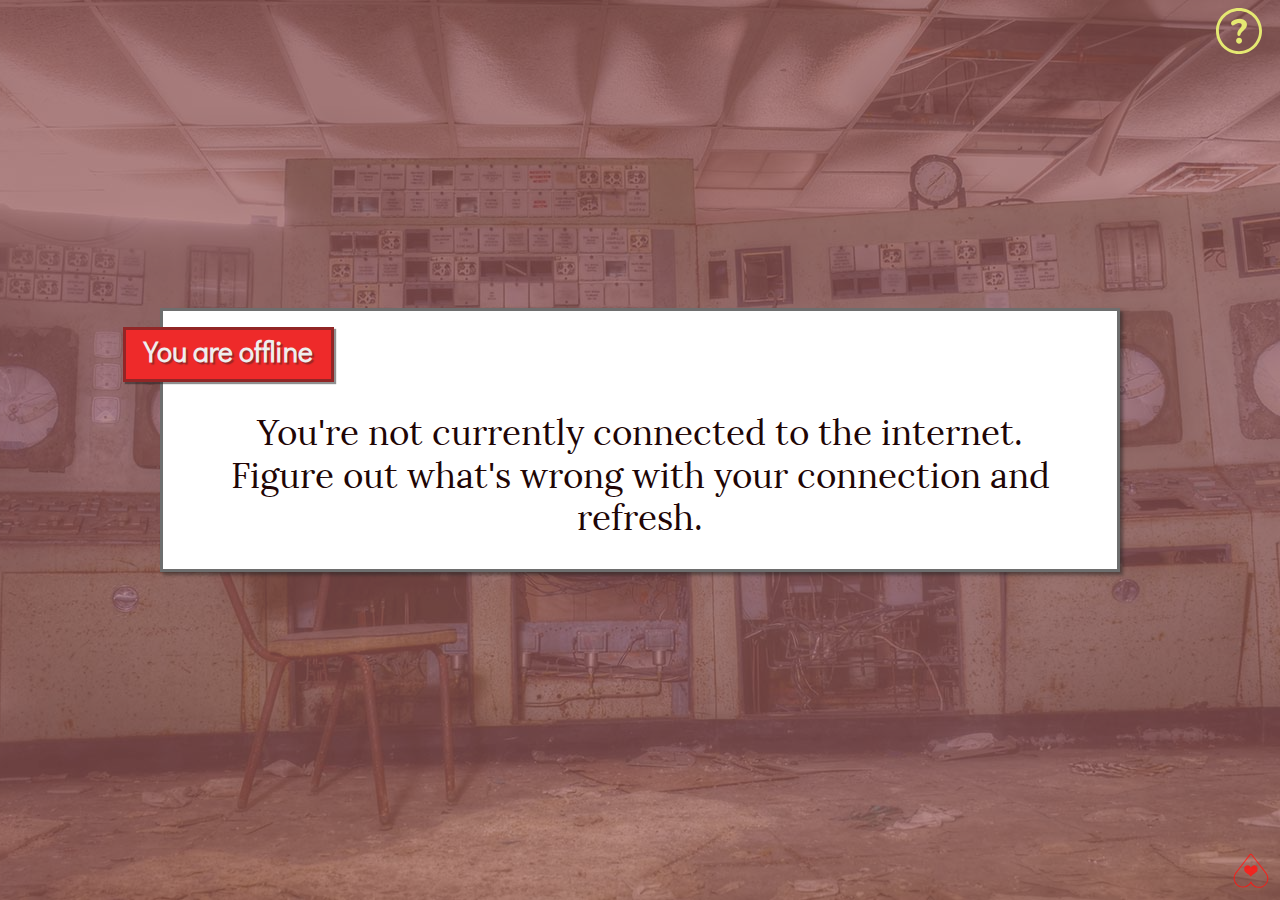
<file: offline.html>
<!DOCTYPE html>
<html lang="en">
  <head>
    <meta charset="utf-8">
    <title>BF Sex Tips!</title>
    <meta http-equiv="X-UA-Compatible" content="IE=edge,chrome=1">
    <meta name="viewport" content="width=device-width, initial-scale=1">
    <meta name="description" content="🍆+🍑=🌟">
    <meta http-equiv="last-modified" content="2021-10-15@08:53:05">
    <link href="css/tips.css?lastUpdated=2021-10-15@08:53:05" rel="stylesheet">
    <!-- Twitter-->
    <meta name="twitter:card" content="summary_large_image">
    <meta name="twitter:creator" content="@AhoyLemon">
    <meta name="twitter:title" content="BF Sex Tips!">
    <meta name="twitter:description" content="🍆+🍑=🌟">
    <meta name="twitter:image" content="https://greatsex.tips/img/og-wide.jpg">
    <meta name="twitter:url" content="https://greatsex.tips">
    <!-- OpenGraph-->
    <meta property="og:title" content="BF Sex Tips!">
    <meta property="og:type" content="website">
    <meta property="og:url" content="https://greatsex.tips">
    <meta property="og:image" content="https://greatsex.tips/img/og-wide.jpg">
    <meta property="og:image:width" content="1200">
    <meta property="og:image:height" content="630">
    <meta property="og:description" content="🍆+🍑=🌟">
    <meta property="og:email" content="lemon@thefpl.us">
    <link rel="apple-touch-icon" sizes="57x57" href="https://greatsex.tips/apple-touch-icon-57x57.png">
    <link rel="apple-touch-icon" sizes="60x60" href="https://greatsex.tips/apple-touch-icon-60x60.png">
    <link rel="apple-touch-icon" sizes="72x72" href="https://greatsex.tips/apple-touch-icon-72x72.png">
    <link rel="apple-touch-icon" sizes="76x76" href="https://greatsex.tips/apple-touch-icon-76x76.png">
    <link rel="apple-touch-icon" sizes="114x114" href="https://greatsex.tips/apple-touch-icon-114x114.png">
    <link rel="apple-touch-icon" sizes="120x120" href="https://greatsex.tips/apple-touch-icon-120x120.png">
    <link rel="apple-touch-icon" sizes="144x144" href="https://greatsex.tips/apple-touch-icon-144x144.png">
    <link rel="apple-touch-icon" sizes="152x152" href="https://greatsex.tips/apple-touch-icon-152x152.png">
    <link rel="apple-touch-icon" sizes="180x180" href="https://greatsex.tips/apple-touch-icon-180x180.png">
    <link rel="icon" type="image/png" sizes="32x32" href="https://greatsex.tips/favicon-32x32.png">
    <link rel="icon" type="image/png" sizes="194x194" href="https://greatsex.tips/favicon-194x194.png">
    <link rel="icon" type="image/png" sizes="192x192" href="https://greatsex.tips/android-chrome-192x192.png">
    <link rel="icon" type="image/png" sizes="16x16" href="https://greatsex.tips/favicon-16x16.png">
    <link rel="manifest" href="https://greatsex.tips/manifest.json">
    <link rel="mask-icon" href="https://greatsex.tips/safari-pinned-tab.svg" color="#ee2a2a">
    <meta name="msapplication-TileColor" content="#ee2a2a">
    <meta name="msapplication-TileImage" content="https://greatsex.tips/mstile-144x144.png">
    <meta name="theme-color" content="#ee2a2a">
  </head>
  <body>
    <div id="app">
      <!--figure.fullpic.secondary(v-bind:style="secondaryImage" v-bind:class="{visible:secondaryImage}")  -->
      <div class="fullpic">
        <figure class="primary" style="background-image:url(img/bg-offline.jpg)"></figure>
      </div>
      <button class="sidebar-button" v-on:click="toggleDrawer" v-bind:class=" {active: sidebarVisible} " aria-label="Open Sidebar">
        <svg xmlns="http://www.w3.org/2000/svg" viewBox="0 0 100 100">
          <circle class="fill" cx="50.6" cy="49.7" r="42"></circle>
          <path class="outline" d="M50 96C24.6 96 4 75.4 4 50S24.6 4 50 4s46 20.6 46 46-20.6 46-46 46zm0-86.2C27.8 9.8 9.8 27.8 9.8 50s18 40.3 40.2 40.3S90.3 72.2 90.3 50 72.2 9.8 50 9.8z"></path>
          <path class="question-mark" d="M47.6 58.9c-.6-.7-.9-1.6-.9-2.8 0-2.4.4-4.3 1.3-5.9.9-1.6 2.1-3.3 3.8-5.2 1.2-1.4 2.2-2.6 2.7-3.6.6-.9.9-2 .9-3.2 0-1.3-.5-2.3-1.4-3.1-1-.7-2.3-1.1-3.9-1.1-1.5 0-2.9.3-4.1.9-1.3.6-3 1.5-5.1 2.8-1.3.7-2.4 1.1-3.3 1.1-1 0-1.8-.4-2.5-1.3s-1-1.9-1-3.1c0-.8.1-1.5.5-2.1.3-.6.8-1.1 1.4-1.6 2-1.6 4.4-2.9 7-3.8 2.7-.9 5.3-1.4 8-1.4 2.9 0 5.4.5 7.7 1.5s4.1 2.4 5.3 4.2c1.3 1.8 1.9 3.8 1.9 6 0 1.7-.3 3.3-1 4.7-.7 1.4-1.5 2.6-2.4 3.7-.9 1-2.2 2.3-3.7 3.8-1.8 1.6-3.1 3-4 4.1-.9 1.1-1.4 2.3-1.7 3.6-.2.9-.6 1.6-1.1 2-.6.5-1.3.7-2.1.7-1 .1-1.8-.2-2.3-.9zm-1.7 14.8c-1.1-1.1-1.7-2.6-1.7-4.3 0-1.7.6-3.1 1.7-4.3s2.5-1.7 4.2-1.7c1.7 0 3 .6 4.2 1.7 1.1 1.1 1.7 2.6 1.7 4.3 0 1.7-.6 3.1-1.7 4.3-1.1 1.1-2.5 1.7-4.2 1.7-1.7 0-3.1-.5-4.2-1.7z"></path>
          <path class="x" d="M70.3 69c0 1.3-.5 2.4-1.5 3.3-1 .9-2.1 1.4-3.4 1.4-1.3 0-2.4-.6-3.4-1.7L49.6 56.9 37 72.1c-1 1.1-2.1 1.7-3.4 1.7-1.2 0-2.3-.5-3.3-1.4-1-.9-1.5-2.1-1.5-3.3 0-1.1.4-2.1 1.2-3L43.5 50l-13-15.8c-.8-1-1.3-2-1.3-3 0-1.3.5-2.4 1.5-3.3 1-.9 2.1-1.4 3.3-1.4 1.3 0 2.5.6 3.4 1.7l12.1 14.6 12-14.6c1-1.1 2.1-1.7 3.4-1.7 1.2 0 2.3.5 3.3 1.4 1 .9 1.5 2.1 1.5 3.3 0 1.1-.4 2.1-1.2 3l-13 15.6L69 65.9c.9 1 1.3 2 1.3 3.1z"></path>
        </svg>
      </button>
      <div class="sidebar" v-bind:class=" {visible: sidebarVisible} ">
        <ul>
          <li><span class="label">This site is</span><span class="indent"><span>by </span><a href="https://busted-minds.github.io" target="_blank" rel="noopener" onclick="sendEvent('outside link', 'site by Busted Minds', 'https://busted-minds.github.io')">Busted Minds</a></span></li>
          <li><span class="label">There's more info in the</span><span class="indent"><a href="https://github.com/busted-minds/bfsex.tips#readme" target="_blank" rel="noopener" onclick="sendEvent('outside link', 'GitHub Repo', 'https://github.com/busted-minds/bfsex.tips')">GitHub repository</a></span></li>
          <li id="AddToHomeScreen" v-if="device"><span class="label">By the way, you should</span><span class="indent"> <a v-on:click="addToHomescreen = true"><span v-if="(device == 'android') || (device == 'ios')">add to home screen</span><span v-else-if="(browser == 'ie') || (browser == 'edge')">pin to start</span><span v-else-if="device == 'chrome'">add to shelf</span><span v-else-if="browser == 'chrome'">add to desktop</span><span v-else-if="(device == 'mac') || (browser == 'firefox') || (browser == 'opera') || (browser == 'vivaldi')">bookmark this</span></a></span></li>
        </ul>
      </div>
      <div class="homescreen-help-holder" v-cloak v-if="addToHomescreen">
        <div class="homescreen-help">
          <div class="help android-help" v-if="device == 'android'"><span>Tap the 
              <svg class="kebab" xmlns="http://www.w3.org/2000/svg" viewBox="0 0 100 100">
                <circle cx="53.6" cy="13.1" r="11.4"></circle>
                <circle cx="53.6" cy="49.8" r="11.4"></circle>
                <circle cx="53.6" cy="86.5" r="11.4"></circle>
              </svg> icon up there 
              <svg class="arrow arrow-up" xmlns="http://www.w3.org/2000/svg" viewBox="0 0 100 100">
                <path d="M89.5 41.1L54.9 3c-1.4-1.6-3.9-1.6-5.3 0L15 41c-2.3 2.6 0 6.6 3.4 5.9l21-4.2v50.4c0 2 1.6 3.6 3.6 3.6h18.2c2 0 3.6-1.6 3.6-3.6V42.7l21.5 4.2c3.2.9 5.5-3.3 3.2-5.8z"></path>
              </svg></span><span>Then choose <b>Add to Home Screen</b></span></div>
          <div class="help ios-help" v-else-if="device == 'ios'"><span>Tap the
              <svg xmlns="http://www.w3.org/2000/svg" viewBox="0 0 100 100">
                <path d="M41.7 18.1l9.5-9.5v52c0 1.3.9 2.2 2.2 2.2 1.3 0 2.2-.9 2.2-2.2v-52l9.5 9.5c.4.4.9.7 1.5.7.7 0 1.1-.2 1.5-.7.9-.9.9-2.2 0-3.1L54.9 1.8c-.2-.2-.4-.4-.7-.4-.4-.2-1.1-.2-1.8 0-.2.2-.4.2-.7.4L38.6 15c-.9.9-.9 2.2 0 3.1.9.9 2.2.9 3.1 0zm42.5 9.5H66.6V32h17.6v61.7H22.5V32h17.6v-4.4H22.5c-2.4 0-4.4 2-4.4 4.4v61.7c0 2.4 2 4.4 4.4 4.4h61.7c2.4 0 4.4-2 4.4-4.4V32c0-2.4-2-4.4-4.4-4.4z"></path>
              </svg> icon below.</span><span>Then choose <b>Add To Home Screen</b></span></div>
          <div class="help chrome-help" v-else-if="(browser == 'chrome')"><span v-if="device == 'mac'">Tap the 
              <svg xmlns="http://www.w3.org/2000/svg" viewBox="0 0 100 100">
                <path d="M72.3 86.138c1.5-.2 2.6-1.6 2.4-3.2v-.1l-3.6-22 15.7-15.7c1.1-1.1 1.1-2.9 0-4-.4-.4-1-.7-1.6-.8l-21.8-3.4-9.9-19.9c-.7-1.4-2.4-2-3.8-1.3-.5.3-1 .7-1.2 1.3l-9.9 19.9-21.8 3.4c-1.5.2-2.6 1.7-2.3 3.2.1.6.4 1.1.8 1.6l15.7 15.7-3.6 22c-.3 1.5.8 3 2.3 3.3.6.1 1.2 0 1.8-.3l19.6-10.2 19.6 10.2c.4.2 1 .3 1.6.3zm-4-8l-15.9-8.3c-.8-.4-1.8-.4-2.6 0l-15.9 8.3 2.9-17.8c.1-.9-.2-1.8-.8-2.5l-12.8-12.7 17.7-2.7c.9-.1 1.7-.7 2.1-1.5l8.1-16.2 8.1 16.2c.4.8 1.2 1.4 2.1 1.5l17.7 2.7-12.8 12.7c-.6.6-.9 1.6-.8 2.5-.1 0 2.9 17.8 2.9 17.8z"></path>
              </svg> icon.</span><span v-else>Tap the 
              <svg class="kebab" xmlns="http://www.w3.org/2000/svg" viewBox="0 0 100 100">
                <circle cx="53.6" cy="13.1" r="11.4"></circle>
                <circle cx="53.6" cy="49.8" r="11.4"></circle>
                <circle cx="53.6" cy="86.5" r="11.4"></circle>
              </svg> up there. 
              <svg xmlns="http://www.w3.org/2000/svg" viewBox="0 0 100 100">
                <path d="M89.5 41.1L54.9 3c-1.4-1.6-3.9-1.6-5.3 0L15 41c-2.3 2.6 0 6.6 3.4 5.9l21-4.2v50.4c0 2 1.6 3.6 3.6 3.6h18.2c2 0 3.6-1.6 3.6-3.6V42.7l21.5 4.2c3.2.9 5.5-3.3 3.2-5.8z"></path>
              </svg></span><span v-if="device == 'windows'">Then choose <b>More tools</b> and <b>Add to desktop</b></span><span v-if="device == 'chrome'">Then choose <b>More tools </b>and <b>Add to shelf</b></span></div>
          <div class="help safari-help" v-else-if="browser == 'safari'"><span> 
              <svg class="arrow arrow-up" xmlns="http://www.w3.org/2000/svg" viewBox="0 0 100 100">
                <path d="M89.5 41.1L54.9 3c-1.4-1.6-3.9-1.6-5.3 0L15 41c-2.3 2.6 0 6.6 3.4 5.9l21-4.2v50.4c0 2 1.6 3.6 3.6 3.6h18.2c2 0 3.6-1.6 3.6-3.6V42.7l21.5 4.2c3.2.9 5.5-3.3 3.2-5.8z"></path>
              </svg> Tap the
              <svg xmlns="http://www.w3.org/2000/svg" viewBox="0 0 100 100">
                <path d="M41.7 18.1l9.5-9.5v52c0 1.3.9 2.2 2.2 2.2 1.3 0 2.2-.9 2.2-2.2v-52l9.5 9.5c.4.4.9.7 1.5.7.7 0 1.1-.2 1.5-.7.9-.9.9-2.2 0-3.1L54.9 1.8c-.2-.2-.4-.4-.7-.4-.4-.2-1.1-.2-1.8 0-.2.2-.4.2-.7.4L38.6 15c-.9.9-.9 2.2 0 3.1.9.9 2.2.9 3.1 0zm42.5 9.5H66.6V32h17.6v61.7H22.5V32h17.6v-4.4H22.5c-2.4 0-4.4 2-4.4 4.4v61.7c0 2.4 2 4.4 4.4 4.4h61.7c2.4 0 4.4-2 4.4-4.4V32c0-2.4-2-4.4-4.4-4.4z"></path>
              </svg> icon. </span><span>Then <b>Add Bookmark</b>.</span></div>
          <div class="help edge-help" v-else-if="browser == 'edge'"><span>Tap the 
              <svg xmlns="http://www.w3.org/2000/svg" width="96.1" height="22.8" viewBox="0 0 96.1 22.8">
                <circle cx="84.7" cy="11.4" r="11.4"></circle>
                <circle cx="48.1" cy="11.4" r="11.4"></circle>
                <circle cx="11.4" cy="11.4" r="11.4"></circle>
              </svg> icon up here 
              <svg class="arrow arrow-up" xmlns="http://www.w3.org/2000/svg" viewBox="0 0 100 100">
                <path d="M89.5 41.1L54.9 3c-1.4-1.6-3.9-1.6-5.3 0L15 41c-2.3 2.6 0 6.6 3.4 5.9l21-4.2v50.4c0 2 1.6 3.6 3.6 3.6h18.2c2 0 3.6-1.6 3.6-3.6V42.7l21.5 4.2c3.2.9 5.5-3.3 3.2-5.8z"></path>
              </svg></span><span>Then choose <b>Pin this page to start.</b></span></div>
          <div class="help firefox-help" v-else-if="browser == 'firefox'"><span>
              <svg xmlns="http://www.w3.org/2000/svg" viewBox="0 0 100 100">
                <path d="M89.5 41.1L54.9 3c-1.4-1.6-3.9-1.6-5.3 0L15 41c-2.3 2.6 0 6.6 3.4 5.9l21-4.2v50.4c0 2 1.6 3.6 3.6 3.6h18.2c2 0 3.6-1.6 3.6-3.6V42.7l21.5 4.2c3.2.9 5.5-3.3 3.2-5.8z"></path>
              </svg> Tap the 
              <svg xmlns="http://www.w3.org/2000/svg" viewBox="0 0 100 100">
                <path d="M72.3 86.138c1.5-.2 2.6-1.6 2.4-3.2v-.1l-3.6-22 15.7-15.7c1.1-1.1 1.1-2.9 0-4-.4-.4-1-.7-1.6-.8l-21.8-3.4-9.9-19.9c-.7-1.4-2.4-2-3.8-1.3-.5.3-1 .7-1.2 1.3l-9.9 19.9-21.8 3.4c-1.5.2-2.6 1.7-2.3 3.2.1.6.4 1.1.8 1.6l15.7 15.7-3.6 22c-.3 1.5.8 3 2.3 3.3.6.1 1.2 0 1.8-.3l19.6-10.2 19.6 10.2c.4.2 1 .3 1.6.3zm-4-8l-15.9-8.3c-.8-.4-1.8-.4-2.6 0l-15.9 8.3 2.9-17.8c.1-.9-.2-1.8-.8-2.5l-12.8-12.7 17.7-2.7c.9-.1 1.7-.7 2.1-1.5l8.1-16.2 8.1 16.2c.4.8 1.2 1.4 2.1 1.5l17.7 2.7-12.8 12.7c-.6.6-.9 1.6-.8 2.5-.1 0 2.9 17.8 2.9 17.8z"></path>
              </svg> icon in the address bar.</span></div>
          <div class="help opera-help" v-else-if="browser == 'opera'"><span>
              <svg class="arrow arrow-up" xmlns="http://www.w3.org/2000/svg" viewBox="0 0 100 100">
                <path d="M89.5 41.1L54.9 3c-1.4-1.6-3.9-1.6-5.3 0L15 41c-2.3 2.6 0 6.6 3.4 5.9l21-4.2v50.4c0 2 1.6 3.6 3.6 3.6h18.2c2 0 3.6-1.6 3.6-3.6V42.7l21.5 4.2c3.2.9 5.5-3.3 3.2-5.8z"></path>
              </svg> Tap the 
              <svg xmlns="http://www.w3.org/2000/svg" viewBox="0 0 100 100">
                <path d="M65.6 22.2c-5.1 0-10.3 1.9-14.1 5.8-3.9-3.9-9-5.8-14.1-5.8S27.2 24.1 23.3 28c-7.8 7.8-7.8 20.5 0 28.3l28.2 28.3 28.3-28.3c3.9-3.9 5.8-9 5.8-14.1S83.7 32 79.8 28.1c-3.9-4-9-5.9-14.2-5.9zm9.9 29.9l-24 24-24-24c-2.6-2.6-4.1-6.1-4.1-9.9 0-3.8 1.4-7.3 4.1-9.9 2.6-2.6 6.1-4.1 9.9-4.1 3.8 0 7.3 1.4 9.9 4.1l4.2 4.3 4.2-4.2c2.6-2.6 6.1-4.1 9.9-4.1s7.3 1.4 9.9 4.1c2.6 2.6 4.1 6.1 4.1 9.9s-1.4 7.1-4.1 9.8z"></path>
              </svg> icon up there </span></div>
          <div class="help vivaldi-help" v-else-if="browser == 'vivaldi'"><span>
              <svg class="arrow arrow-up" xmlns="http://www.w3.org/2000/svg" viewBox="0 0 100 100">
                <path d="M89.5 41.1L54.9 3c-1.4-1.6-3.9-1.6-5.3 0L15 41c-2.3 2.6 0 6.6 3.4 5.9l21-4.2v50.4c0 2 1.6 3.6 3.6 3.6h18.2c2 0 3.6-1.6 3.6-3.6V42.7l21.5 4.2c3.2.9 5.5-3.3 3.2-5.8z"></path>
              </svg> Tap the bookmark icon up there.</span></div>
          <div class="button-holder">
            <button v-on:click="addToHomescreen = false, sidebarVisible = false"><span>Okay, did that.</span></button>
          </div>
        </div>
      </div>
      <main>
        <div class="inner" v-cloak>
          <div class="tip">
            <h3 class="tip-headline"><span>You are offline</span></h3>
            <div class="tip-text">You're not currently connected to the internet.<br>Figure out what's wrong with your connection and refresh.</div>
          </div>
        </div>
      </main><img class="bug" src="svg/logo-red.svg">
      <div class="image-builder" v-bind:class="{hidden:hideShareImage}">
        <div class="tip" id="CurrentTip">
          <figure v-bind:style="primaryImage">
            <div class="coversheet" v-bind:style="shareCoversheet">&nbsp;</div>
            <h3 class="tip-headline"><span>BF Sex Tips {{tipNumberFormatted}}</span></h3>
            <figcaption>
              <div class="share-text" v-html="currentTip"></div>
            </figcaption>
            <h4 class="learn-more"><span class="learnmore">Learn more at </span><span class="url">busted-minds.github.io/bfsex.tips</span></h4><img class="logo" src="img/logo-white32.png" style="position:absolute; z-index:9999;">
          </figure>
        </div>
      </div>
      <div class="share" v-bind:class="{visible: shareScreen}">
        <div class="share-screen">
          <div class="inner"> 
            <div id="ShareImageWrapper">
              <!--img(src="https://picsum.photos/900/510")-->
            </div>
            <div class="button-holder">
              <button class="download" v-on:click="downloadCanvas">download</button>
            </div>
            <div class="button-holder">
              <button class="swap" v-on:click="switchBackground" :disabled="imageLoading"> <span v-if="imageLoading">Hang on...</span><span v-else>Switch Background</span></button>
              <!--button#DownloadImageButton(download) Download-->
              <button v-on:click="shareScreen = false">Close </button>
            </div>
          </div>
        </div><a class="close-share" v-on:click="shareScreen = false">
          <svg xmlns="http://www.w3.org/2000/svg" viewBox="0 0 100 100">
            <circle class="fill" cx="50.6" cy="49.7" r="42"></circle>
            <path class="outline" d="M50 96C24.6 96 4 75.4 4 50S24.6 4 50 4s46 20.6 46 46-20.6 46-46 46zm0-86.2C27.8 9.8 9.8 27.8 9.8 50s18 40.3 40.2 40.3S90.3 72.2 90.3 50 72.2 9.8 50 9.8z"></path>
            <path class="x" d="M70.3 69c0 1.3-.5 2.4-1.5 3.3-1 .9-2.1 1.4-3.4 1.4-1.3 0-2.4-.6-3.4-1.7L49.6 56.9 37 72.1c-1 1.1-2.1 1.7-3.4 1.7-1.2 0-2.3-.5-3.3-1.4-1-.9-1.5-2.1-1.5-3.3 0-1.1.4-2.1 1.2-3L43.5 50l-13-15.8c-.8-1-1.3-2-1.3-3 0-1.3.5-2.4 1.5-3.3 1-.9 2.1-1.4 3.3-1.4 1.3 0 2.5.6 3.4 1.7l12.1 14.6 12-14.6c1-1.1 2.1-1.7 3.4-1.7 1.2 0 2.3.5 3.3 1.4 1 .9 1.5 2.1 1.5 3.3 0 1.1-.4 2.1-1.2 3l-13 15.6L69 65.9c.9 1 1.3 2 1.3 3.1z"></path>
          </svg></a>
      </div>
    </div>
    <div class="javascripts">
      <script src="js/libraries/vue.min.js"></script>
      <script src="js/libraries/html2canvas.min.js"></script>
      <script src="js/libraries/canvas2image.js"></script>
      <script type="text/javascript">const siteURL = https://greatsex.tips
        
        
      </script>
      <!-- Google Analytics-->
      <script type="text/javascript">
        (function(i,s,o,g,r,a,m){i['GoogleAnalyticsObject']=r;i[r]=i[r]||function(){
        (i[r].q=i[r].q||[]).push(arguments)},i[r].l=1*new Date();a=s.createElement(o),
        m=s.getElementsByTagName(o)[0];a.async=1;a.src=g;m.parentNode.insertBefore(a,m)
        })(window,document,'script','//www.google-analytics.com/analytics.js','ga');
        
        ga('create', 'UA-15129990-28', 'auto');
        ga('send', 'pageview');
        
      </script>
      <script src="js/min/tips.min.js?lastUpdated=2021-10-15@08:53:05"></script>
      <!-- Service Worker-->
      <script type="text/javascript">
        if ('serviceWorker' in navigator) {
          // Register a service worker hosted at the root of the
          // site using the default scope.
          navigator.serviceWorker.register('https://greatsex.tips/service-worker.js').then(function(registration) {
            console.log('Service worker registration succeeded:', registration);
        
          }, function(error) {
            console.log('Service worker registration failed:', error);
          });
        } else {
          console.log('Service workers are not supported.');
        }
        
      </script>
      <!-- trackJS-->
      <script type="text/javascript">
        window._trackJs = {
          token: "9947e081831c42b8aeb3a5fb81a152c4",
          application: "greatsextips"
        }
      </script>
      <script type="text/javascript" src="https://cdn.trackjs.com/releases/current/tracker.js"></script>
    </div>
  </body>
</html>
</file>
<file: css/tips.css>
*{-webkit-box-sizing:border-box;box-sizing:border-box}a,abbr,acronym,address,applet,article,aside,audio,b,big,blockquote,body,canvas,caption,center,cite,code,dd,del,details,dfn,dialog,div,dl,dt,em,embed,fieldset,figcaption,figure,font,footer,form,h1,h2,h3,h4,h5,h6,header,hgroup,hr,html,i,iframe,img,ins,kbd,label,legend,li,main,mark,menu,meter,nav,object,ol,output,p,pre,progress,q,rp,rt,ruby,s,samp,section,small,span,strike,strong,sub,summary,sup,table,tbody,td,tfoot,th,thead,time,tr,tt,u,ul,var,video,xmp{border:0;margin:0;padding:0;font-size:100%}body,html{height:100%}article,aside,details,figcaption,figure,footer,header,hgroup,main,menu,nav,section{display:block}b,strong{font-weight:bold}img{color:transparent;font-size:0;vertical-align:middle;-ms-interpolation-mode:bicubic}ol,ul{list-style:none}li{display:list-item}table{border-collapse:collapse;border-spacing:0}caption,td,th{font-weight:normal;vertical-align:top;text-align:left}q{quotes:none}q:after,q:before{content:"";content:none}small,sub,sup{font-size:75%}sub,sup{line-height:0;position:relative;vertical-align:baseline}sub{bottom:-0.25em}sup{top:-0.5em}svg{overflow:hidden}@font-face{font-family:"Lora";src:url("../fonts/lora/regular.woff") format("woff");font-display:swap}@font-face{font-family:"Lora";src:url("../fonts/lora/bold.woff") format("woff");font-weight:600;font-display:swap}@font-face{font-family:"Lora";src:url("../fonts/lora/italic.woff") format("woff");font-style:italic;font-display:swap}@font-face{font-family:"Didact";src:url("../fonts/didact.woff") format("woff");font-display:swap}*{-webkit-box-sizing:border-box;box-sizing:border-box}body{background-color:#212121;color:#210505}img{max-width:100%;height:auto}a{cursor:pointer;color:#17680f}b,strong{font-weight:600}h1{font-size:2.5em}h2{font-size:2em}h3{font-size:1.75em}h4{font-size:1.5em}h5{font-size:1.25em}h6{font-size:1em}h1,h2,h3,h4,h5,h6{line-height:105%}ul{padding-left:1.5em}ul li{list-style-type:disc}[v-cloak]{display:none!important}@media (min-width:768px){.mobile-only{display:none}}@media (max-width:767px){.desktop-only{display:none}}body{background-color:#985a5a}.fullpic{position:absolute;top:0;right:0;bottom:0;left:0;background-size:cover;z-index:2;background:#985a5a}.fullpic figure{background-size:cover;background-position:center;position:absolute;top:0;right:0;bottom:0;left:0;opacity:0.3}main{display:-webkit-box;display:-moz-flex;display:-ms-flexbox;display:flex;-webkit-box-orient:horizontal;-webkit-box-direction:normal;-ms-flex-direction:row;flex-direction:row;-ms-flex-wrap:wrap;flex-wrap:wrap;-webkit-box-align:center;-ms-flex-align:center;align-items:center;-webkit-box-pack:center;-ms-flex-pack:center;justify-content:center;min-height:91.5vh;position:relative;z-index:3;padding-top:3.5rem}main .inner{width:100%;max-width:960px}main .tip{background:white;padding:1em;-webkit-box-shadow:3px 3px 3px rgba(33,33,33,0.5);box-shadow:3px 3px 3px rgba(33,33,33,0.5);border:3px solid rgba(33,33,33,0.65);position:relative}main .tip button{background:transparent;border:none;padding:0.35em 1.25em;color:#d7004c;cursor:pointer;position:absolute;top:5px;right:5px}main .tip button svg *{fill:currentColor}main .tip button .icon{display:inline-block;width:1.5em;height:1.5em;margin-right:0.3em}main .tip button .text{display:inline-block;font-family:"Lora",serif;font-style:italic;font-size:1.15em;text-shadow:none;-webkit-transform:translateY(-4px);-ms-transform:translateY(-4px);transform:translateY(-4px)}main .tip button:hover .icon{-webkit-transform:scale(1.5);-ms-transform:scale(1.5);transform:scale(1.5)}main .tip-headline{-webkit-transform:translateX(-2em);-ms-transform:translateX(-2em);transform:translateX(-2em)}main .tip-headline span{-webkit-box-shadow:2px 2px 1px rgba(33,33,33,0.5);box-shadow:2px 2px 1px rgba(33,33,33,0.5);border:3px solid rgba(33,33,33,0.45);padding:0.35em 0.65em}main .tip-text{font-size:2.2rem;line-height:120%;padding-top:0.75em;padding-bottom:0.5em}main .button-holder{text-align:center;padding-top:1em}main .button-holder button{background-color:transparent;color:#e5e972;font-family:"Lora",serif;font-weight:600;border:2px solid currentColor;cursor:pointer;font-size:1.5rem;padding:0.25em 1em;text-shadow:1px 1px 0 #212121;-webkit-box-shadow:1px 1px 0 #212121;box-shadow:1px 1px 0 #212121;background-color:rgba(33,33,33,0.3)}main .button-holder button:hover{background:#e5e972;color:#212121;-webkit-box-shadow:3px 3px 0 rgba(33,33,33,0.85);box-shadow:3px 3px 0 rgba(33,33,33,0.85)}main .button-holder button:active{-webkit-box-shadow:inset 3px 3px rgba(33,33,33,0.88);box-shadow:inset 3px 3px rgba(33,33,33,0.88)}.tip h1{text-align:center;font-family:"Lora",serif;font-weight:400;padding:0.5em}.tip .tip-headline{font-family:"Didact",sans-serif;font-weight:400}.tip .tip-headline span{background:#ee2a2a;font-weight:600;display:inline-block;color:#eee;text-shadow:2px 2px 1px rgba(33,33,33,0.4)}.tip .tip-text{text-align:center;font-family:"Lora",serif;font-weight:400}img.bug{position:fixed;right:10px;bottom:10px;z-index:4;width:3vw;height:3vw;min-width:20px;min-height:20px;mix-blend-mode:overlay}@media (max-width:900px){main{font-size:2vw}main .inner{padding-left:3em;padding-right:3em}main .tip-text{font-size:24px;padding-left:0.5em;padding-right:0.5em}main .tip button{font-size:10px}main .button-holder{padding-top:40px}main .button-holder button{font-size:16px}}.sidebar-button{background:transparent;border:none;color:#e5e972;position:fixed;top:5px;right:10px;z-index:6;outline:none;cursor:pointer}.sidebar-button svg{width:50px;height:50px}.sidebar-button svg *{fill:#e5e972}.sidebar-button .question-mark,.sidebar-button .x{-webkit-transform-origin:center;-ms-transform-origin:center;transform-origin:center;fill:#e5e972}.sidebar-button .fill{opacity:0}.sidebar-button .x{opacity:0;-webkit-transform:scale(0.1);-ms-transform:scale(0.1);transform:scale(0.1)}.sidebar-button .question-mark{-webkit-transform-style:scale(1);transform-style:scale(1)}.sidebar-button:hover svg .question-mark,.sidebar-button:hover svg .x{fill:#212121}.sidebar-button:hover svg .fill{opacity:1}.sidebar-button.active svg *{fill:#212121}.sidebar-button.active:hover .question-mark,.sidebar-button.active:hover .x{fill:#e5e972}.sidebar-button.active .x{opacity:1;-webkit-transform:scale(1);-ms-transform:scale(1);transform:scale(1)}.sidebar-button.active .question-mark{opacity:0;-webkit-transform:scale(0.1) " ";-ms-transform:scale(0.1) " ";transform:scale(0.1) " "}.sidebar{position:fixed;top:0;right:0;background:#e5e972;color:#212121;width:14em;padding:3.5rem 1rem 1rem 1rem;z-index:5;font-family:"Didact",sans-serif;font-size:18px;-webkit-transform:translateX(101%);-ms-transform:translateX(101%);transform:translateX(101%);-webkit-transition:all 0.3s ease;-o-transition:all 0.3s ease;transition:all 0.3s ease}.sidebar ul{padding:0}.sidebar li{margin-bottom:0.65em;list-style:none}.sidebar .label{display:block;line-height:145%}.sidebar .indent{display:block;padding-left:1em}.sidebar a{color:#ee2a2a;text-decoration:none;cursor:pointer}.sidebar a:hover{text-decoration:underline}.sidebar .smaller{font-size:0.8em}.sidebar.visible{-webkit-transform:translateX(0);-ms-transform:translateX(0);transform:translateX(0)}.homescreen-help-holder{background-color:rgba(33,33,33,0.9);position:fixed;top:0;right:0;bottom:0;left:0;z-index:12}.homescreen-help-holder .homescreen-help{background:#eee;color:#212121;position:fixed;top:0;right:0;padding:1em}.homescreen-help-holder svg{fill:currentColor}.homescreen-help-holder svg *{fill:currentColor}.homescreen-help-holder .help{text-align:right;line-height:160%}.homescreen-help-holder .help span{display:block}.homescreen-help-holder .help svg{width:0.8em;height:0.8em}.homescreen-help-holder.ios{top:auto;bottom:0;right:0;left:0;width:100%;max-width:100%}.homescreen-help-holder.ios .help{text-align:center}.homescreen-help-holder .button-holder{padding-top:1em;text-align:center}.homescreen-help-holder button{color:#4885ed;background-color:transparent;border:2px solid #4885ed;font-family:"Lora",serif;padding:0.25em 1em;font-size:0.9rem}.homescreen-help-holder button:hover{background:#4885ed;cursor:pointer;color:#eee}@media (display-mode:standalone){#AddToHomeScreen{display:none}}.image-builder{position:absolute;top:0;left:0;z-index:1}.image-builder figure{background-size:cover;position:relative;background-position:center;position:relative;width:900px}.image-builder .coversheet{position:absolute;top:0;right:0;bottom:0;left:0;background-color:#622927;opacity:0.83}.image-builder h3{position:absolute;top:20px;left:0}.image-builder h3 span{border:3px solid rgba(33,33,33,0.5);border-left:none;-webkit-box-shadow:none;box-shadow:none;padding:0.35em 0.65em}.image-builder .share-text{position:relative}.image-builder .learn-more,.image-builder .share-text,.image-builder .tip-headline,.image-builder img.logo{z-index:3}.image-builder figcaption{min-height:470px;display:-webkit-box;display:-moz-flex;display:-ms-flexbox;display:flex;-webkit-box-orient:horizontal;-webkit-box-direction:normal;-ms-flex-direction:row;flex-direction:row;-ms-flex-wrap:wrap;flex-wrap:wrap;-webkit-box-align:center;-ms-flex-align:center;align-items:center;-webkit-box-pack:center;-ms-flex-pack:center;justify-content:center;padding:70px 25px 25px 25px;position:relative;color:#eee;text-shadow:2px 2px 4px #212121;font-family:"Lora",serif;text-align:center;font-size:46px;border:3px solid rgba(33,33,33,0.5)}.image-builder h4{position:absolute;right:0;bottom:0;background:rgba(33,33,33,0.8);color:#eee;font-family:"Didact",sans-serif;padding:0.5em 1.25em;font-size:20px;text-align:right}.image-builder h4 .url{color:#e5e972;display:inline}.image-builder .logo{display:inline-block;width:30px;height:30px;position:absolute;bottom:8px;left:8px;opacity:0.7}@media screen and (max-width:900px){.image-builder figure{width:90vw}.image-builder .share-text{font-size:8vw;padding-top:0.5em;padding-bottom:1em}.image-builder figcaption{min-height:90vw}}.share{position:fixed;top:0;right:0;bottom:0;left:0;background-color:rgba(33,33,33,0.92);z-index:13;display:none}.share canvas{max-width:100%}.share .inner{max-width:900px}.share .share-screen{display:-webkit-box;display:-moz-flex;display:-ms-flexbox;display:flex;-webkit-box-orient:horizontal;-webkit-box-direction:normal;-ms-flex-direction:row;flex-direction:row;-ms-flex-wrap:wrap;flex-wrap:wrap;-webkit-box-align:center;-ms-flex-align:center;align-items:center;-webkit-box-pack:center;-ms-flex-pack:center;justify-content:center;height:100%}.share .share-caption{font-family:"Lora",serif;color:#eee;font-size:1.25em;text-align:center;margin-top:1em}.share.visible{display:block}.share .close-share{position:fixed;top:5px;right:17px;display:block}.share .close-share svg{width:50px;height:50px}.share .close-share svg *{fill:#e5e972}.share .close-share .fill{opacity:0}.share .close-share:hover .fill{opacity:1}.share .close-share:hover .x{fill:#212121}.share .button-holder{padding-top:1em;text-align:center}.share button{color:#e5e972;background:transparent;border:1px solid #e5e972;display:inline-block;padding:0.35em 1.35em;cursor:pointer}.share button.download{font-family:"Lora",serif;font-weight:600;font-size:1.5em;padding:0.25 1em}.share button.swap{width:14em}.share button:hover{background:#e5e972;color:#212121}.share button[disabled]{color:rgba(238,238,238,0.5);background:transparent;border-color:currentColor}@media screen and (max-width:900px){.share .inner{overflow-y:scroll;max-height:80vh}}.banner{background-color:white;width:305px;position:fixed;right:10px;bottom:10px;display:-webkit-box;display:-moz-flex;display:-ms-flexbox;display:flex;-webkit-box-orient:horizontal;-webkit-box-direction:normal;-ms-flex-direction:row;flex-direction:row;-ms-flex-wrap:wrap;flex-wrap:wrap;-webkit-box-align:stretch;-ms-flex-align:stretch;align-items:stretch;z-index:11}.banner .icon-holder{-ms-flex-preferred-size:76px;flex-basis:76px;-webkit-box-flex:1;-ms-flex-positive:1;flex-grow:1;-ms-flex-negative:1;flex-shrink:1;-ms-flex-item-align:auto;-ms-grid-row-align:auto;align-self:auto;padding:10px}.banner .text-holder{-ms-flex-preferred-size:calc(100% - 76px);flex-basis:calc(100% - 76px);-webkit-box-flex:1;-ms-flex-positive:1;flex-grow:1;-ms-flex-negative:1;flex-shrink:1;-ms-flex-item-align:auto;-ms-grid-row-align:auto;align-self:auto;padding-top:20px;padding-right:20px;font-size:120%}.banner .text{color:#212121;text-decoration:none}.banner .text:hover{text-decoration:underline}.banner .close{position:absolute;top:5px;right:5px;cursor:pointer}.banner .close svg{width:18px;height:18px}.banner .close .fill{opacity:0}.banner .close:hover .x{fill:yellow}.banner .close:hover .fill{opacity:1}.animated{-webkit-animation-duration:0.65s;animation-duration:0.65s;-webkit-animation-fill-mode:both;animation-fill-mode:both}@-webkit-keyframes bounceInDown{60%,75%,90%,0%,to{-webkit-animation-timing-function:cubic-bezier(0.215,0.61,0.355,1);animation-timing-function:cubic-bezier(0.215,0.61,0.355,1)}0%{opacity:0;-webkit-transform:translate3d(0,-3000px,0);transform:translate3d(0,-3000px,0)}60%{opacity:1;-webkit-transform:translate3d(0,25px,0);transform:translate3d(0,25px,0)}75%{-webkit-transform:translate3d(0,-10px,0);transform:translate3d(0,-10px,0)}90%{-webkit-transform:translate3d(0,5px,0);transform:translate3d(0,5px,0)}to{-webkit-transform:none;transform:none}}@keyframes bounceInDown{60%,75%,90%,0%,to{-webkit-animation-timing-function:cubic-bezier(0.215,0.61,0.355,1);animation-timing-function:cubic-bezier(0.215,0.61,0.355,1)}0%{opacity:0;-webkit-transform:translate3d(0,-3000px,0);transform:translate3d(0,-3000px,0)}60%{opacity:1;-webkit-transform:translate3d(0,25px,0);transform:translate3d(0,25px,0)}75%{-webkit-transform:translate3d(0,-10px,0);transform:translate3d(0,-10px,0)}90%{-webkit-transform:translate3d(0,5px,0);transform:translate3d(0,5px,0)}to{-webkit-transform:none;transform:none}}.bounceInDown{-webkit-animation-name:bounceInDown;animation-name:bounceInDown}
</file>
